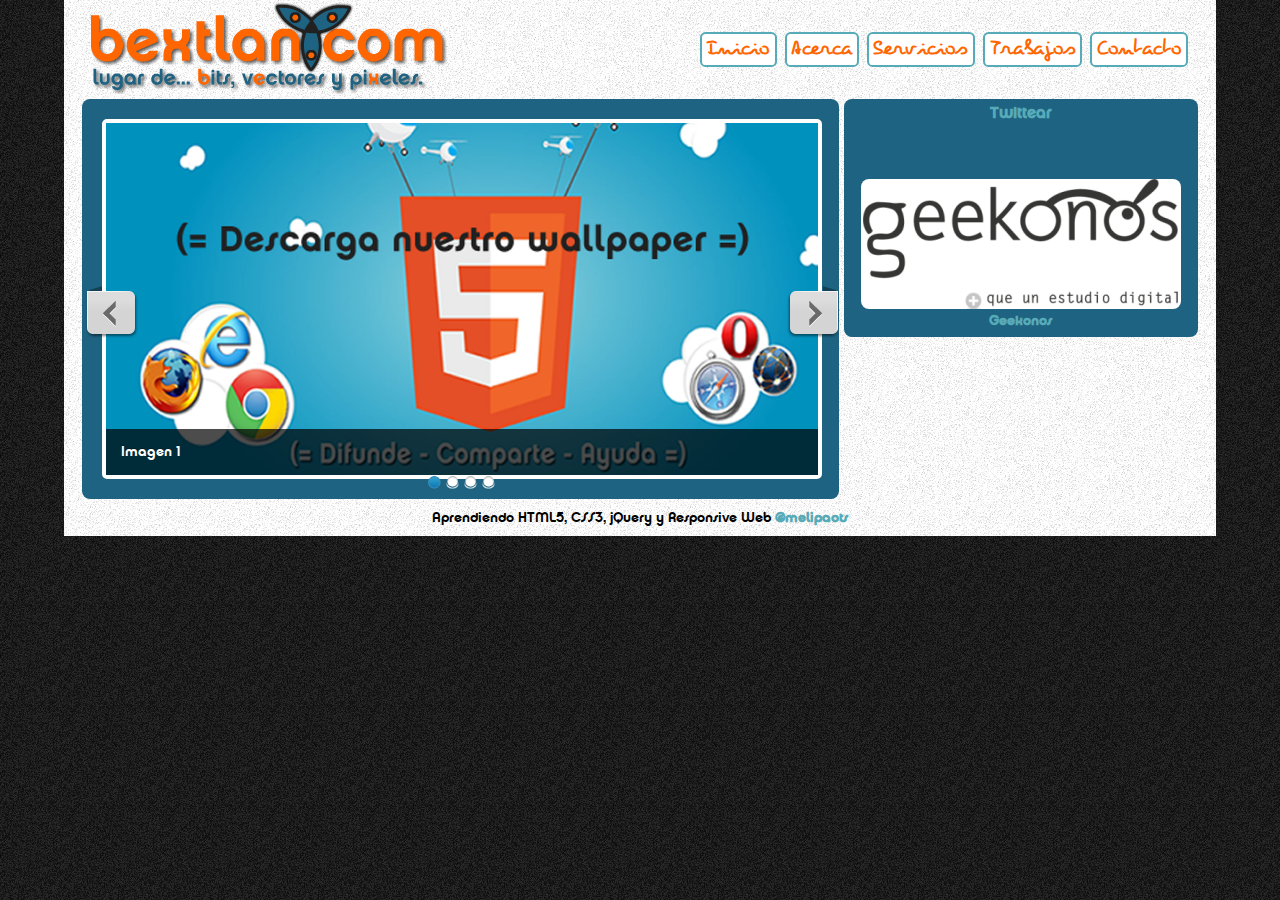
<file: index.html>
<DOCTYPE! html>
<html lang="es">
<head>
	<meta charset="utf-8" />
	<title>Sitio con Responsive Webdesign en HTML5, CSS3 y Jqueary</title>
	<meta name="description" content= "Bienvenido a mi portafolio web hecho en HTML5, CSS3 y Jqueary con responsive webdesign"/>
	<meta name="viewport" content="width=device-width, initial-scale=1"/> <!-- Para que se ajuste al ancho de la pantalla de cualquier dispositivo-->
	<link rel="shortcut icon" type="image/x-icon" href="favicon.ico" />
	<link type="text/plain" rel="author" href="humans.txt" />
	<link rel="stylesheet" href="css/flexslider.css" type="text/css" media="screen" />
	<link rel="sitemap" type="application/xml" tittle="sitemap" href="sitemap.xml"/>
	<link rel="stylesheet" href="css/estilos.css" />
	<script src="https://ajax.googleapis.com/ajax/libs/jquery/1.7.1/jquery.min.js"></script>
	<script src="js/jquery.flexslider-min.js"></script>
	<script type="text/javascript">
		$(window).load(function() {
			$('.flexslider').flexslider();
		});
	</script>
	<!--[if lt IE 9]>
		<script src="http://html5shiv.googlecode.com/svn/trunk/html5.js"></script>
	<![endif]--> <!--Para que los navegadores antiguos conviertan las nuevsa etiquetaas con codigo javascript, y puedan interpretarlas -->


</head>
<body>
	<header>
		<h1>
			<a href="index.html">
				<img class="fade" alt="Portafolio web" src="img/bextlan-logo.png"/>
			</a>
		</h1>
		<nav>
			<ul>
				<li><a href="index.html">Inicio</a></li>
				<li><a href="acerca.html">Acerca</a></li>
				<li><a href="servicios.html">Servicios</a></li>
				<li><a href="trabajos.html">Trabajos</a></li>
				<li><a href="contacto.html">Contacto</a></li>
			</ul>
		</nav>
	</header>
	<section id="contenido">
		<section id="principal">
			<article id="galeria-inicio" >
					<div class="flexslider">
					    <ul class="slides">
					    	<li>
					    		<a href="http://bextlan.com"><img src="img/slide-0.png" /></a>
					    		<p class="flex-caption">Imagen 1</p>
					    	</li>
					    	<li>
					    		<img src="img/slide-1.png" />
					    		<p class="flex-caption">Curso HTML5</p>
					    	</li>
					    	<li>
					    		<img src="img/slide-2.png" />
					    	</li>
					    	<li>
					    		<a href="http://bextlan.com"><img src="img/slide-3.png" /></a>
					    		<p class="flex-caption">Curso CSS3</p>
					    	</li>
					    </ul>
		 		   </div>
			</article> 
		</section>
		<aside> <!-- en ASIDE siempre va contenido que no es relevante -->

			<!-- TWITTER -->
			
			<script src="http://platform.twitter.com/widgets.js"> </script>
			<a href="http://twitter.com/share" class="twitter-share-button" data-text="#Aprendiento HTML5, CSS#, jQuery!!" data-url="http://www.bextlan.com" data-count="vertical">Twittear</a>
			<br> </br>

			<!-- FB -->
			
			<div id="fb-root"></div>
			<script src="http://connect.facebook.net/es_LA/all.js#xfbml=1"></script>
			<!-- <fb:like href="http://facebook.com/bextlan" send="false" layout="box_count" show-faces="false" font="tahoma"></fb:like>
		     -->

		     <div class="fb-like" data-href="https://facebook.com/melipaots" data-layout="box_count" data-action="like" data-show-faces="false" data-share="false"></div>
			
			<br> </br>
			<!-- PUBLICIDAD -->
			<figure>
				<a class="fade" href="http://geekonos.com" target="_blank">
					<img src="img/logo-geekonos.png" alt="geekonos" />
					<figcaption>Geekonos</figcaption>
				</a>
			</figure>
			
		</aside>
	</section>
	<footer>
		Aprendiendo HTML5, CSS3, jQuery y Responsive Web <a rel="author" href=" http://twitter.com/melipaots">@melipaots </a>
	</footer>
</body>
</html>
</file>
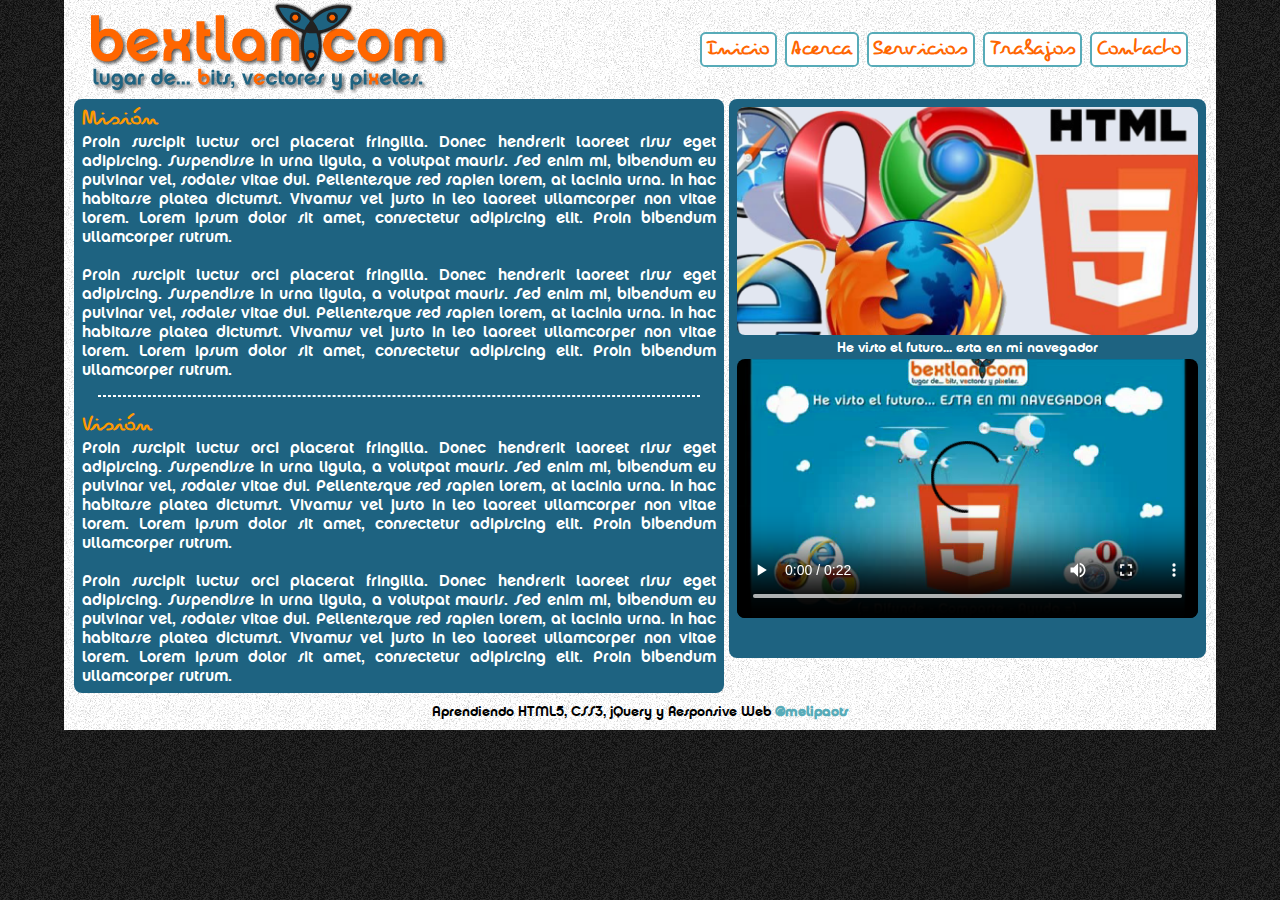
<file: acerca.html>
<DOCTYPE! html>
<html lang="es">
<head>
	<meta charset="utf-8" />
	<title>Sitio con Responsive Webdesign en HTML5, CSS3 y Jqueary. Secci&oacute;acerca</title>
	<meta name="description" content= "En esta secci&oacute; podr&aacute;n conocer un poco mas sobre"/>
	<meta name="viewport" content="width=device-width, initial-scale=1"/> <!-- Para que se ajuste al ancho de la pantalla de cualquier dispositivo-->
	<link rel="shortcut icon" type="image/x-icon" href="favicon.ico" />
	<link type="text/plain" rel="author" href="humans.txt" />
	<link rel="sitemap" type="application/xml" tittle="sitemap" href="sitemap.xml"/>
	<link rel="stylesheet" href="css/estilos.css" />
	
	<!--[if lt IE 9]>
		<script src="http://html5shiv.googlecode.com/svn/trunk/html5.js"></script>
	<![endif]--> <!--Para que los navegadores antiguos conviertan las nuevsa etiquetaas con codigo javascript, y puedan interpretarlas -->


</head>
<body>
	<header>
		<h1>
			<a href="index.html">
				<img class="fade" alt="Portafolio web" src="img/bextlan-logo.png"/>
			</a>
		</h1>
		<nav>
			<ul>
				<li><a href="index.html">Inicio</a></li>
				<li><a href="acerca.html">Acerca</a></li>
				<li><a href="servicios.html">Servicios</a></li>
				<li><a href="trabajos.html">Trabajos</a></li>
				<li><a href="contacto.html">Contacto</a></li>
			</ul>
		</nav>
	</header>
	<section id="contenido">
		<article id="descripcion-acerca">
			<h2> Misi&oacute;n</h2>
			<p>
				<!-- start slipsum code -->
				Proin suscipit luctus orci placerat fringilla. Donec hendrerit laoreet risus eget adipiscing. Suspendisse in urna ligula, a volutpat mauris. Sed enim mi, bibendum eu pulvinar vel, sodales vitae dui. Pellentesque sed sapien lorem, at lacinia urna. In hac habitasse platea dictumst. Vivamus vel justo in leo laoreet ullamcorper non vitae lorem. Lorem ipsum dolor sit amet, consectetur adipiscing elit. Proin bibendum ullamcorper rutrum. 
				<br /><br/>
				Proin suscipit luctus orci placerat fringilla. Donec hendrerit laoreet risus eget adipiscing. Suspendisse in urna ligula, a volutpat mauris. Sed enim mi, bibendum eu pulvinar vel, sodales vitae dui. Pellentesque sed sapien lorem, at lacinia urna. In hac habitasse platea dictumst. Vivamus vel justo in leo laoreet ullamcorper non vitae lorem. Lorem ipsum dolor sit amet, consectetur adipiscing elit. Proin bibendum ullamcorper rutrum. 
				<!-- please do not remove this line -->
				<div style="display:none;">
				<a href="http://slipsum.com">lorem ipsum</a></div>
				<!-- end slipsum code -->
			</p>
			<hr />
			<h2>Visi&oacute;n</h2>
			<p>
				<!-- start slipsum code -->
				Proin suscipit luctus orci placerat fringilla. Donec hendrerit laoreet risus eget adipiscing. Suspendisse in urna ligula, a volutpat mauris. Sed enim mi, bibendum eu pulvinar vel, sodales vitae dui. Pellentesque sed sapien lorem, at lacinia urna. In hac habitasse platea dictumst. Vivamus vel justo in leo laoreet ullamcorper non vitae lorem. Lorem ipsum dolor sit amet, consectetur adipiscing elit. Proin bibendum ullamcorper rutrum.
				<br/> <br/>
				Proin suscipit luctus orci placerat fringilla. Donec hendrerit laoreet risus eget adipiscing. Suspendisse in urna ligula, a volutpat mauris. Sed enim mi, bibendum eu pulvinar vel, sodales vitae dui. Pellentesque sed sapien lorem, at lacinia urna. In hac habitasse platea dictumst. Vivamus vel justo in leo laoreet ullamcorper non vitae lorem. Lorem ipsum dolor sit amet, consectetur adipiscing elit. Proin bibendum ullamcorper rutrum. 
				<!-- please do not remove this line -->
				<div style="display:none;">
				<a href="http://slipsum.com">lorem ipsum</a></div>
				<!-- end slipsum code -->
			</p>


		</article>
		<article id="multimedia-acerca">
			<figure id="img-acerca">
				<img src="img/acerca.png" alt="acerca" />
				<figcaption> 
					He visto el futuro... esta en mi navegador
				</figcaption> <!-- para texto de la imagen-->
			</figure>
			<video id="video-acerca" controls preload> <!-- Que va a llevar controles y precarga--> 
				<source src="vdo/video-prueba.mp4" type="video/mp4" />
				<source src="vdo/video-prueba.webm" type="video/webm" />
				<source src="vdo/video-prueba.ogv" type="video/ogg" />
			</video>
		</article>
	</section>
	<footer>
		Aprendiendo HTML5, CSS3, jQuery y Responsive Web <a rel="author" href=" http://twitter.com/melipaots">@melipaots </a>
	</footer>
</body>
</html>
</file>
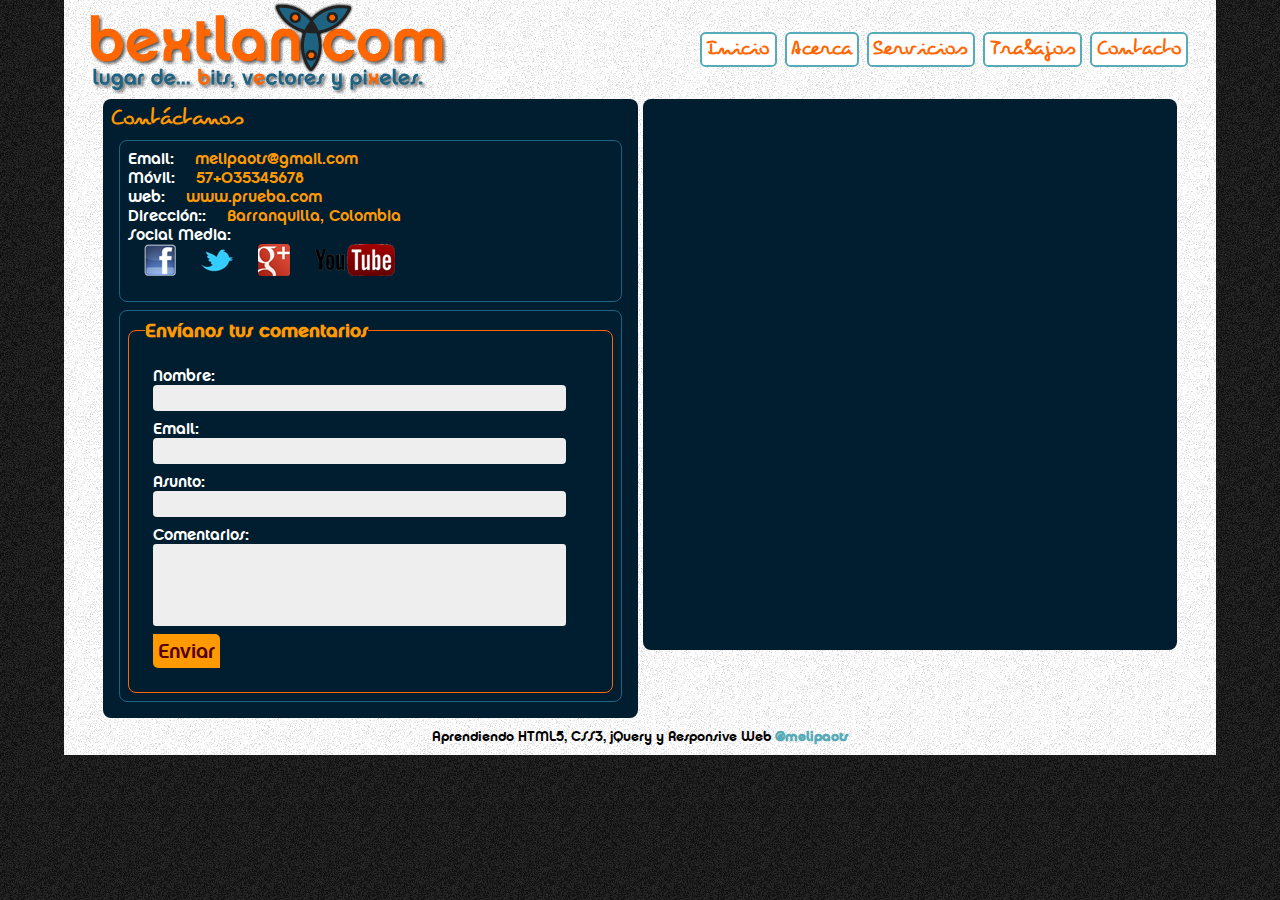
<file: contacto.html>
<DOCTYPE! html>
<html lang="es">
<head>
	<meta charset="utf-8" />
	<title>Sitio con Responsive Webdesign en HTML5, CSS3 y Jqueary. Secci&oacute;n contacto</title>
	<meta name="description" content= "En esta secci&oacute; podr&aacute;n ponerse en contacto con nos"/>
	<meta name="viewport" content="width=device-width, initial-scale=1"/> <!-- Para que se ajuste al ancho de la pantalla de cualquier dispositivo-->
	<liotrosnk rel="shortcut icon" type="image/x-icon" href="favicon.ico" />
	<link type="text/plain" rel="author" href="humans.txt" />
	<link rel="sitemap" type="application/xml" tittle="sitemap" href="sitemap.xml"/>
	<link rel="stylesheet" href="css/estilos.css" />
	
	<!--[if lt IE 9]>
		<script src="http://html5shiv.googlecode.com/svn/trunk/html5.js"></script>
	<![endif]--> <!--Para que los navegadores antiguos conviertan las nuevsa etiquetaas con codigo javascript, y puedan interpretarlas -->


</head>
<body>
	<header>
		<h1>
			<a href="index.html">
				<img class="fade" alt="Portafolio web" src="img/bextlan-logo.png"/>
			</a>
		</h1>
		<nav>
			<ul>
				<li><a href="index.html">Inicio</a></li>
				<li><a href="acerca.html">Acerca</a></li>
				<li><a href="servicios.html">Servicios</a></li>
				<li><a href="trabajos.html">Trabajos</a></li>
				<li><a href="contacto.html">Contacto</a></li>
			</ul>
		</nav>
	</header>
	<section id="contenido">
		<section id="contacto">
			<h2>Contáctanos</h2>
			<article id="info-contacto">
				<p>
					Email:
					<span class="datos-contacto">melipaots@gmail.com</span>
				    </br>
					M&oacute;vil:
					<span class="datos-contacto">57+035345678</span>
					</br>
					web:
					<span class="datos-contacto">www.prueba.com</span>
					</br>
					Direcci&oacute;n::
					<span class="datos-contacto">Barranquilla, Colombia</span>
					</br>
					Social Media:
					</br>
					<span class="datos-contacto">
							<a class="fade" href="http://facebook.com/melipaots" title="Facebook"> <img src="img/facebook-logo.png"></a>
						&nbsp;&nbsp;&nbsp;
							<a class="fade" href="http://twitter.com/melipaots" title="Twitter"> <img src="img/twitter-logo.png"></a>
						&nbsp;&nbsp;&nbsp;
							<a class="fade" href="http://plus.google.com/u/0/107751627447454178504" title="Google+"> <img src="img/google-plus-logo.png"></a>
						&nbsp;&nbsp;&nbsp;
							<a class="fade" href="http://youtube.com/bextlancom" title="Youtube"> <img src="img/youtube-logo.png"></a>
						&nbsp;&nbsp;&nbsp;

					</span>
				</p>
			</article>
			<article id="contactanos">
				<form>
					<fieldset>
						<legend>Envíanos tus comentarios</legend>
						<div>
							<label for="nombre">Nombre:</label>
							<input type="text" id="nombre" class="fade" name="nombre" required/>
						</div>
						<div>
							<label for="email">Email:</label>
							<input type="email" id="email" class="fade" name="email" required/>
						</div>
						<div>
							<label for="asunto">Asunto:</label>
							<input type="text" id="asunto" class="fade" name="asunto" required/>
						</div>
						<div>
							<label for="comentarios">Comentarios:</label>
							<textarea id="comentario" class="fade" name="comentario" cols="31" rows="5" required>
							</textarea>
						</div>
						<div>
							<input type="submit" id="enviar" class"fade" name="enviar" value="Enviar" />
						</div>
					</fieldset>
				</form>

			</article>
		</section>
		
			<section id="mapa">
				<iframe src="https://www.google.com/maps/embed?pb=!1m18!1m12!1m3!1d15666.168344993275!2d-74.8014033!3d10.99789505!2m3!1f0!2f0!3f0!3m2!1i1024!2i768!4f13.1!3m3!1m2!1s0x8ef42d776e736dfd%3A0xc83ec0315c7d0cda!2sEl+Prado!5e0!3m2!1ses!2ses!4v1404767211992" width="500" height="535" frameborder="0" scrolling="no" marginheight="0" marginwidth="0"></iframe>
			</section>
		
	</section>
	<footer>
		Aprendiendo HTML5, CSS3, jQuery y Responsive Web <a rel="author" href=" http://twitter.com/melipaots">@melipaots </a>
	</footer>
</body>
</html>
</file>
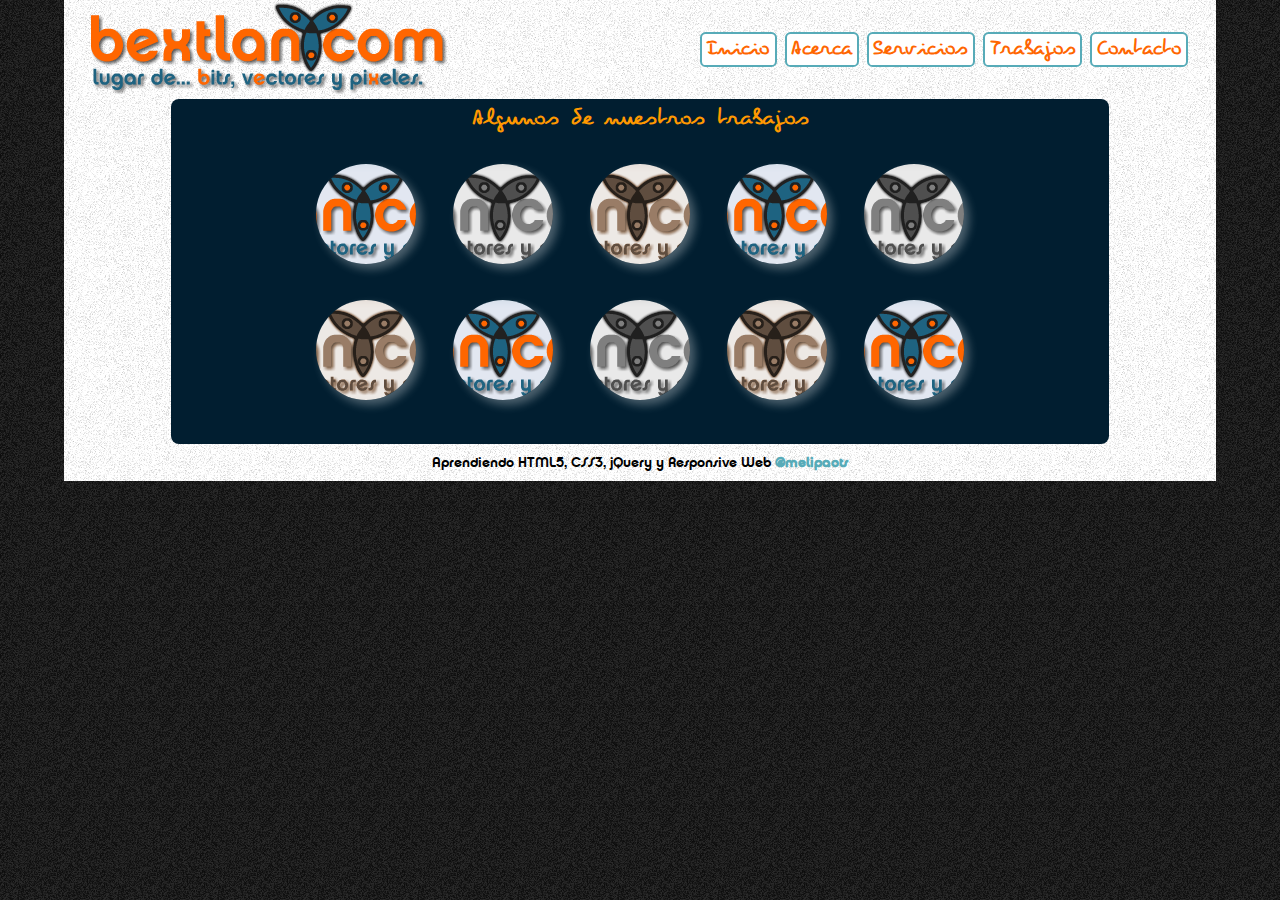
<file: trabajos.html>
<DOCTYPE! html>
<html lang="es">
<head>
	<meta charset="utf-8" />
	<title>Sitio con Responsive Webdesign en HTML5, CSS3 y Jqueary. Sección Portafolio</title>
	<meta name="description" content= "Ene sta sección encontrarás nuestro portafolio"/>
	<meta name="viewport" content="width=device-width, initial-scale=1"/> <!-- Para que se ajuste al ancho de la pantalla de cualquier dispositivo. Para que sea responsive-->
	<link rel="shortcut icon" type="image/x-icon" href="favicon.ico" />
	<link type="text/plain" rel="author" href="humans.txt" />
	<link rel="stylesheet" href="css/fancybox.css" type="text/css" media="screen" />
	<link rel="sitemap" type="application/xml" tittle="sitemap" href="sitemap.xml"/>
	<link rel="stylesheet" href="css/estilos.css" />
	<script src="https://ajax.googleapis.com/ajax/libs/jquery/1.7.1/jquery.min.js"></script>
	<script src="js/jquery.mousewheel-3.0.4.pack.js"></script>
	<script src="js/jquery.fancybox-1.3.4.js"></script>
	<script>
			$(document).ready(function() {

		
		$("a[rel=trabajos]").fancybox({
			"transitionIn": "fade", "transitionOut":"elastic", "titlePosition": "over", "titleFormat":function(title,currentArray, currentIndex, currentOpts){

				return "<span id='fancybox-title-over'> trabajo"+(currentIndex+1)+" de "+ currentArray.length +(title.length? " &nbsp; "+title:"")+"</span>";
			}

		});
		
		
	});
	</script>
	<!--[if lt IE 9]>
		<script src="http://html5shiv.googlecode.com/svn/trunk/html5.js"></script>
	<![endif]--> <!--Para que los navegadores antiguos conviertan las nuevsa etiquetaas con codigo javascript, y puedan interpretarlas -->


</head>
<body>
	<header>
		<h1>
			<a href="index.html">
				<img class="fade" alt="Portafolio web" src="img/bextlan-logo.png"/>
			</a>
		</h1>
		<nav>
			<ul>
				<li><a href="index.html">Inicio</a></li>
				<li><a href="acerca.html">Acerca</a></li>
				<li><a href="servicios.html">Servicios</a></li>
				<li><a href="trabajos.html">Trabajos</a></li>
				<li><a href="contacto.html">Contacto</a></li>
			</ul>
		</nav>
	</header>
	<section id="contenido">
		<section id="trabajos">
			<h2> Algunos de nuestros trabajos </h2>
			<div class="portafolio">
				<article>
					<a href="img/trabajo1.png" rel="trabajos" class="fade" title="Trabajo 1"> <img class="redonda" src="img/trabajo1-mini.png">
					</a>
				</article>
				<article>
					<a href="img/trabajo2.png" rel="trabajos" class="fade" title="Trabajo 2"> <img class="redonda" src="img/trabajo2-mini.png">
					</a>
				</article>
				<article>
					<a href="img/trabajo3.png" rel="trabajos" class="fade" title="Trabajo 3"> <img class="redonda" src="img/trabajo3-mini.png">
					</a>
				</article>
				<article>
					<a href="img/trabajo1.png" rel="trabajos" class="fade" title="Trabajo 4"> <img class="redonda" src="img/trabajo1-mini.png">
					</a>
				</article>
				<article>
					<a href="img/trabajo2.png" rel="trabajos" class="fade" title="Trabajo 5"> <img class="redonda" src="img/trabajo2-mini.png">
					</a>
				</article>
			</div>
			<div class="portafolio">
				<article>
					<a href="img/trabajo3.png" rel="trabajos" class="fade" title="Trabajo 6"> <img class="redonda" src="img/trabajo3-mini.png">
					</a>
				</article>
				<article>
					<a href="img/trabajo1.png" rel="trabajos" class="fade" title="Trabajo 7"> <img class="redonda" src="img/trabajo1-mini.png">
					</a>
				</article>
				<article>
					<a href="img/trabajo2.png" rel="trabajos" class="fade" title="Trabajo 8"> <img class="redonda" src="img/trabajo2-mini.png">
					</a>
				</article>
				<article>
					<a href="img/trabajo3.png" rel="trabajos" class="fade" title="Trabajo 9"> <img class="redonda" src="img/trabajo3-mini.png">
					</a>
				</article>
				<article>
					<a href="img/trabajo1.png" rel="trabajos" class="fade" title="Trabajo 10"> <img class="redonda" src="img/trabajo1-mini.png">
					</a>
				</article>
			</div>

		</section>
	</section>
	<footer>
		Aprendiendo HTML5, CSS3, jQuery y Responsive Web <a rel="author" href=" http://twitter.com/melipaots">@melipaots </a>
	</footer>
</body>
</html>
</file>
<file: css/estilos.css>
/* Reseteo universal*/

*{
	border: 0;
	margin: 0;
	padding: 0;
}

artilce, figcaption, figure, footer, header, hgroup, nav, section{
	display: block;
}

/* Estilos del sitio*/

@font-face {
    font-family: "Chalet";
    src: url("../fonts/Chalet.eot");
    src: url("../fonts/Chalet.eot?#iefix") format("embedded-opentype"),
         url("../fonts/Chalet.woff") format("woff"),
         url("../fonts/Chalet.ttf") format("truetype"),
         url("../fonts/Chalet.svg#Chalet") format("svg");
    font-weight: normal;
    font-style: normal;
}

@font-face {
    font-family: "Pecita";
    src: url("../fonts/Pecita.eot");
    src: url("../fonts/Pecita.eot?#iefix") format("embedded-opentype"),
         url("../fonts/Pecita.woff") format("woff"),
         url("../fonts/Pecita.ttf") format("truetype"),
         url("../fonts/Pecita.svg#Pecita") format("svg");
    font-weight: normal;
    font-style: normal;
}

body{
	background: #212121 url(../img/fondo.jpg);
	color: #FFF;
	font-family: "Chalet", Helvetica, Verdana;
	font-size: 1em;
}

a{
	color: #57ABB8;
	font-weight: bold;
	text-decoration:none;

}

a:hover{
	color:#F60;
}

audio, iframe, img, video {
	max-width:100%; /* flexibilidad de imagenes y videos */
}
fieldset{
	border: .1em solid #F60;
	border-radius: .5em;
	padding: 1em;
}

figcaption{
	font-size: 0.85em;
	padding: 0.25em;
	text-align: center;
}
form{
	width: 100%;

}
form div{

	margin: .5em;
}
h2,h3{
	color: #F90;
	font-family: "Pecita", Helvetica, Verdana;

}
h3{
	background: #E2E7F1;
	border-radius: 1em;
	box-shadow: .25em .25em .25em rgba(255,153,0,.5);
	color: #F90;
	text-align: center;
	margin-bottom: .5em;
	padding-left: .5em;


}
hr{
	border: 1px dashed #FFF;
	margin: 1em;

}

iframe{
	border-radius: .5em;
}

input[type="email"], input[type="text"],textarea{

	background: #EEE;
	border-radius: .25em;
	color: #f90;
	font-size: 1em;
	padding: .25em;
	width: 95%;
}
input[type="email"]:focus, input[type="text"]:focus,textarea:focus{
	background: #C6ECF9;

}
input[type="submit"]{
	background: #F90;
	border-radius: 0 .25em;
	color: #500;
	font-family: "chalet";
	font-size: 1.25em;
	padding: .25em;

}
input[type="submit"]:hover{
    background: #7BBFD5;
	border-radius: .25em 0;
	color: #000;
	cursor: pointer;
}

label{
	cursor: pointer;
}
legend{
	color: #f90;
	font-size: 1.2em;
	font-weight: bold;
}
ol{

	padding: 0 2em;
}

ol li{

	padding: 1em 0;
}


header, section#contenido, footer{
	background: #FFF url(../img/fondo-interno.jpg);
	margin: 0 auto;
	max-width: 90%;
	text-align: center;
}
textarea{
	resize: none;
}

header h1, nav {
	display: inline-block;
	max-width:100%;
	vertical-align: middle;
}

nav ul{
 list-style: none;
}

nav li{
	display:inline-block;
	padding: 0.1em;
	vertical-align: top;
}

nav a{
	background: #FFF;
	border: 0.1em solid #57ABB8;
	border-radius: 0.25em;
	-ms-border-radius: 0.25em;
	-moz-border-radius: 0.25em;
	-o-border-radius: 0.25em;
	-webkit-border-radius: 0.25em;
	color: #F60;
	display: block;
	font-family: "Pecita", Helvetica, Verdana;
	font-size: 1.4em;
	padding: 0.2em;
	-ms-transition: all 0.5s ease-in; /* efectos css3*/
	-moz-transition: all 0.5s ease-in;
	-o-transition: all 0.5s ease-in;
	-webkit-transition: all 0.5s ease-in; /* Para que se pueda ver bn en los 5 navegadores en veriones antiguas*/
	transition: all 0.5s ease-in;
	
}

nav a:hover{
	background: #212121;
	border: 0.1em dashed #F60;
	border-radius: 0 0.5em 0 0.5em;
	color: #FFF;
	-ms-transition: all 0.5s ease-out; /* efectos css3*/
	-moz-transition: all 0.5s ease-out;
	-o-transition: all 0.5s ease-out;
	-webkit-transition: all 0.5s ease-out; /* Para que se pueda ver bn en los 5 navegadores en veriones antiguas*/
	transition: all 0.5s ease-out;
	
}
section#principal, aside{
	background: #1E6381;
	border-radius: 0.5em;
	display: inline-block;
	margin: 0 auto;
	max-width: 100%;
	padding:0.25em;
	vertical-align:top;
	width: 65%;

}
/* Los elementos q comparten espacions deben sumar un width de 95% osea 65 + 30=95*/

article#galeria-inicio{
	border-radius: 0.5em;
	margin: 0.5em;
	padding: 0.5em;
	text-align: left;
	width: 95%;

}
aside{
	width:30%;

}

aside img, #img-acerca img, #video-acerca, #img-servicios{
	border-radius: 0.5em;
}

article#descripcion-acerca, article#multimedia-acerca{
	background: #1E6381;
	border-radius: .5em;
	display: inline-block;
	margin: 0 auto;
	max-width: 100%;
	min-height: 543px;
	padding: 0.5em;
	vertical-align: top; /* para nivelar los dos article*/
	text-align: justify;
	width: 55%;


}
article#multimedia-acerca{
	text-align: center;
	width: 40%;

}

section#servicios-principal, section#servicios-tipos{

	margin: 0 auto; /* auto para centrarlo*/
	max-width: 95%;
}
#img-servicios, article#nuestros-servicios{
	display: inline-block;
	margin: 1em 0;
	vertical-align: top;
	width: 40%;
}
article#nuestros-servicios, article#servicio1, article#servicio2, article#servicio3{

	background: #1E6381;
	border-radius: .5em;
	max-width: 100%;
	min-height: 300px;
	padding: .5em;
	text-align: justify;
	width: 55%;
}
article#servicio1, article#servicio2, article#servicio3{
	background: #011E30;
	display: inline-block; /*Para que compartan el mismo espacio*/
	width: 31%;
	vertical-align: top;

}

article#servicio1 div, article#servicio2{
	text-align: center;

}
section#trabajos {

	background: #011E30;
	border-radius: .5em;
	margin: 0 auto;
	max-width: 80%;
	padding: .5em;
	text-align: center;
}
div.portafolio{
	margin: 2em auto;
}
div.portafolio article {
	display: inline;
	padding: 1em;


}
section#contacto, section#mapa{
	background: #011E30;
	border-radius: .5em;
	display: inline-block;
	margin: 0 auto;
	min-height: 350px;
	padding: .5em;
	text-align: justify;
	vertical-align: top;
	width: 45%;
}
article#info-contacto,article#contactanos{
	border: .1em solid #1E6381;
	border-radius: .5em;
	margin: .5em;
	min-height: 144px;
	padding: .5em;
}
span.datos-contacto{
	color: #F90;
	
	margin-left: 1em;


}
/* 59:20 */
section#mapa{
	text-align: center;
}
footer{
	Color: #000;
	font-size: 0.85em;
	padding:0.75em 0;
}

.fade{
	filter: alpha()opacity=10; /*para q IE pueda interpretar bn la propiedad opacity*/ 
	opacity:1;
	-ms-transition: all 0.5s ease-in; /* efectos css3*/
	-moz-transition: all 0.5s ease-in;
	-o-transition: all 0.5s ease-in;
	-webkit-transition: all 0.5s ease-in; /* Para que se pueda ver bn en los 5 navegadores en veriones antiguas*/
	transition: all 0.5s ease-in;
	
}


.fade:hover{
	filter: alpha()opacity=7; /*para q IE pueda interpretar bn la propiedad opacity*/
	opacity:0.7; 
	-ms-transition: all 0.5s ease-out; /* efectos css3*/
	-moz-transition: all 0.5s ease-out;
	-o-transition: all 0.5s ease-out;
	-webkit-transition: all 0.5s ease-out; /* Para que se pueda ver bn en los 5 navegadores en veriones antiguas*/
	transition: all 0.5s ease-out;
}

.redonda{
	/*border-radius: 50%; */
	border-radius: 3.125em; 
	box-shadow: 5px 5px 10px rgba(255,255,255,.3);
}

@media screen and (min-width:1081px){
	header h1 {
		text-align:left;
		width: 35%;
	
	}
	
	nav{
		text-align: right;
		width: 60%;
	
	}


}

@media screen and (max-width:1080px){
	nav li {
		font-size: 1.3em;
		
	
	}
	
	article#galeria-inicio {
		width: 90%;
	}
	
	aside{
	
		width: 20%;
	}

	article#descripcion-acerca, article#multimedia-acerca, #img-servicios, article#nuestros-servicios{

		width: 45%;
	}
	article#servicio1, article#servicio2, article#servicio3{
		width: 30%;
	}
	section#trabajos{
		max-width: 90%;

	}
	div.portafolio article{
		padding: .5em;
	}
	form{
		width: 95%;
	}
}

@media screen and (max-width:800px){
	nav li{
	
		font-size: 0.95em;
	
	}
	
	article#galeria-inicio{
		width:88%;
	}

	#img-servicios, article#nuestros-servicios, article#servicio1{

		display: block;
		margin: 0 0 .25em 0;
		width: 95%;
	}
	#img-servicios{

		width: 98%;
	}
	article#servicio2, article#servicio3{

		width: 45%;
	}
	section#trabajos {
		max-width: 95%;

	}

	div.portafolio article{
		padding: 2em;
	}
	section#contacto, section#mapa{
		display: block;
		width: 95%;
	}
	section#contacto{
		margin-bottom: .2em;
	}
	form{
		width: 100%;
	}


}


@media screen and (max-width:600px){
	nav li{
	
		display:inline-block;
		margin: 0px;
		width: 98%;
	
	}
	section#principal, article#descripcion-acerca, article#servicio2{
	
		margin-bottom: 0.2em;
	}
	
	section#principal, aside, article#descripcion-acerca, article#multimedia-acerca, article#servicio2, article#servicio3{
		display:block;
		width: 95%;
	}
	#img-servicios{
    display: none;
  	}

  	div.portafolio article{

  		display: block;
  		margin: .5em auto;
  		padding: 0;
  	}
	

}
</file>
